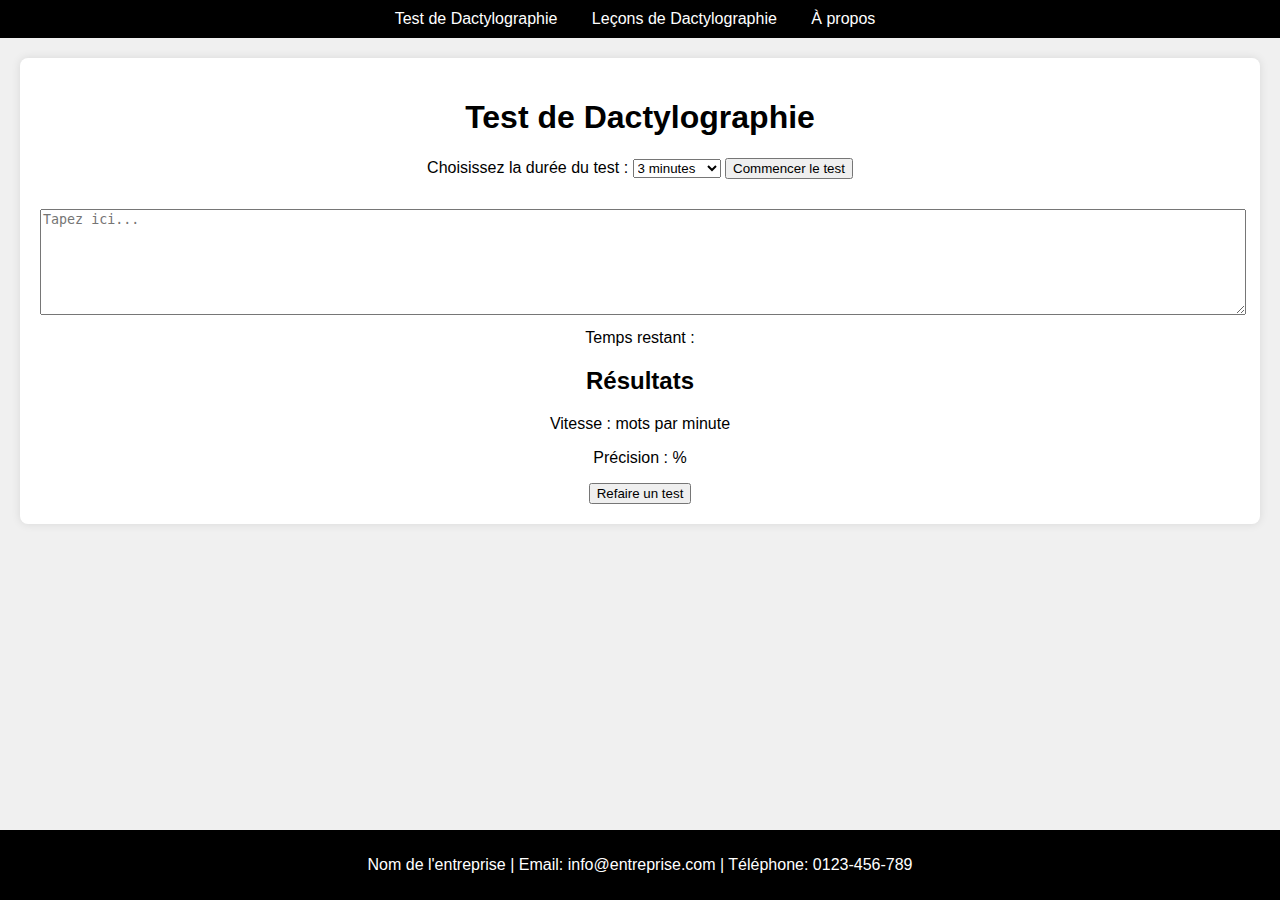
<file: index.html>
<!DOCTYPE html>
<html lang="fr">
<head>
    <meta charset="UTF-8">
    <meta name="viewport" content="width=device-width, initial-scale=1.0">
    <title>Test de Dactylographie</title>
    <link rel="stylesheet" href="styles.css">
</head>
<body>
    <header>
        <nav>
            <ul>
                <li><a href="index.html">Test de Dactylographie</a></li>
                <li><a href="lessons.html">Leçons de Dactylographie</a></li>
                <li><a href="about.html">À propos</a></li>
            </ul>
        </nav>
    </header>
    <main>
        <div class="container">
            <h1>Test de Dactylographie</h1>
            <label for="duration">Choisissez la durée du test :</label>
            <select id="duration">
                <option value="3">3 minutes</option>
                <option value="5">5 minutes</option>
                <option value="10">10 minutes</option>
                <option value="15">15 minutes</option>
            </select>
            <button id="start-button">Commencer le test</button>
            <div id="typing-area" class="hidden">
                <div id="text-to-type-container">
                    <p id="text-to-type" class="transparent-text"></p>
                </div>
                <textarea id="user-input" placeholder="Tapez ici..."></textarea>
                <p id="timer">Temps restant : <span id="time-left"></span></p>
            </div>
            <div id="results" class="hidden">
                <h2>Résultats</h2>
                <p>Vitesse : <span id="wpm"></span> mots par minute</p>
                <p>Précision : <span id="accuracy"></span>%</p>
                <button id="restart-button">Refaire un test</button>
            </div>
        </div>
    </main>
    <footer>
        <p>Nom de l'entreprise | Email: info@entreprise.com | Téléphone: 0123-456-789</p>
    </footer>
    <script src="script.js"></script>
</body>
</html>
</file>
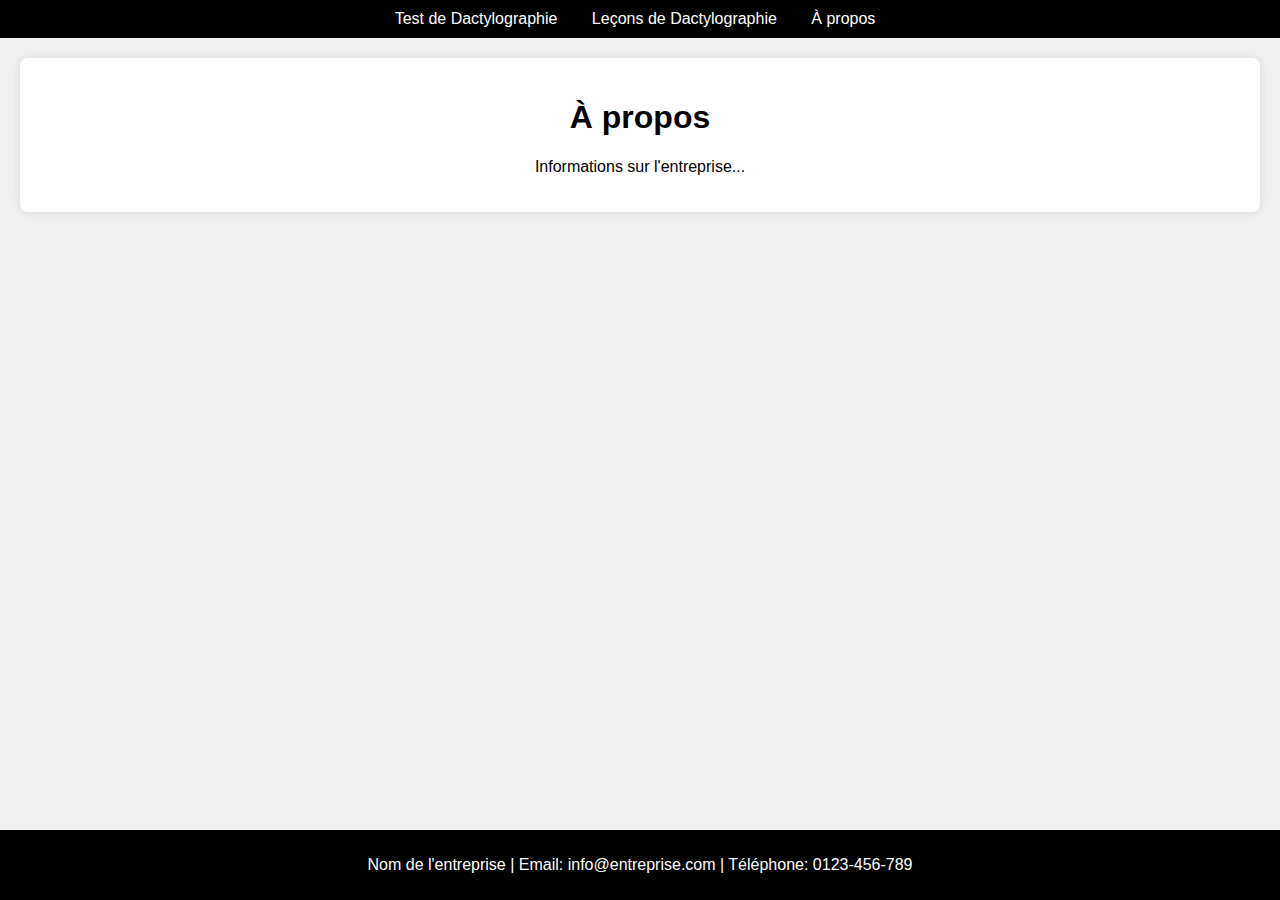
<file: about.html>
<!DOCTYPE html>
<html lang="fr">
<head>
    <meta charset="UTF-8">
    <meta name="viewport" content="width=device-width, initial-scale=1.0">
    <title>À propos</title>
    <link rel="stylesheet" href="styles.css">
</head>
<body>
    <header>
        <nav>
            <ul>
                <li><a href="index.html">Test de Dactylographie</a></li>
                <li><a href="lessons.html">Leçons de Dactylographie</a></li>
                <li><a href="about.html">À propos</a></li>
            </ul>
        </nav>
    </header>
    <main>
        <div class="container">
            <h1>À propos</h1>
            <p>Informations sur l'entreprise...</p>
        </div>
    </main>
    <footer>
        <p>Nom de l'entreprise | Email: info@entreprise.com | Téléphone: 0123-456-789</p>
    </footer>
</body>
</html>
</file>
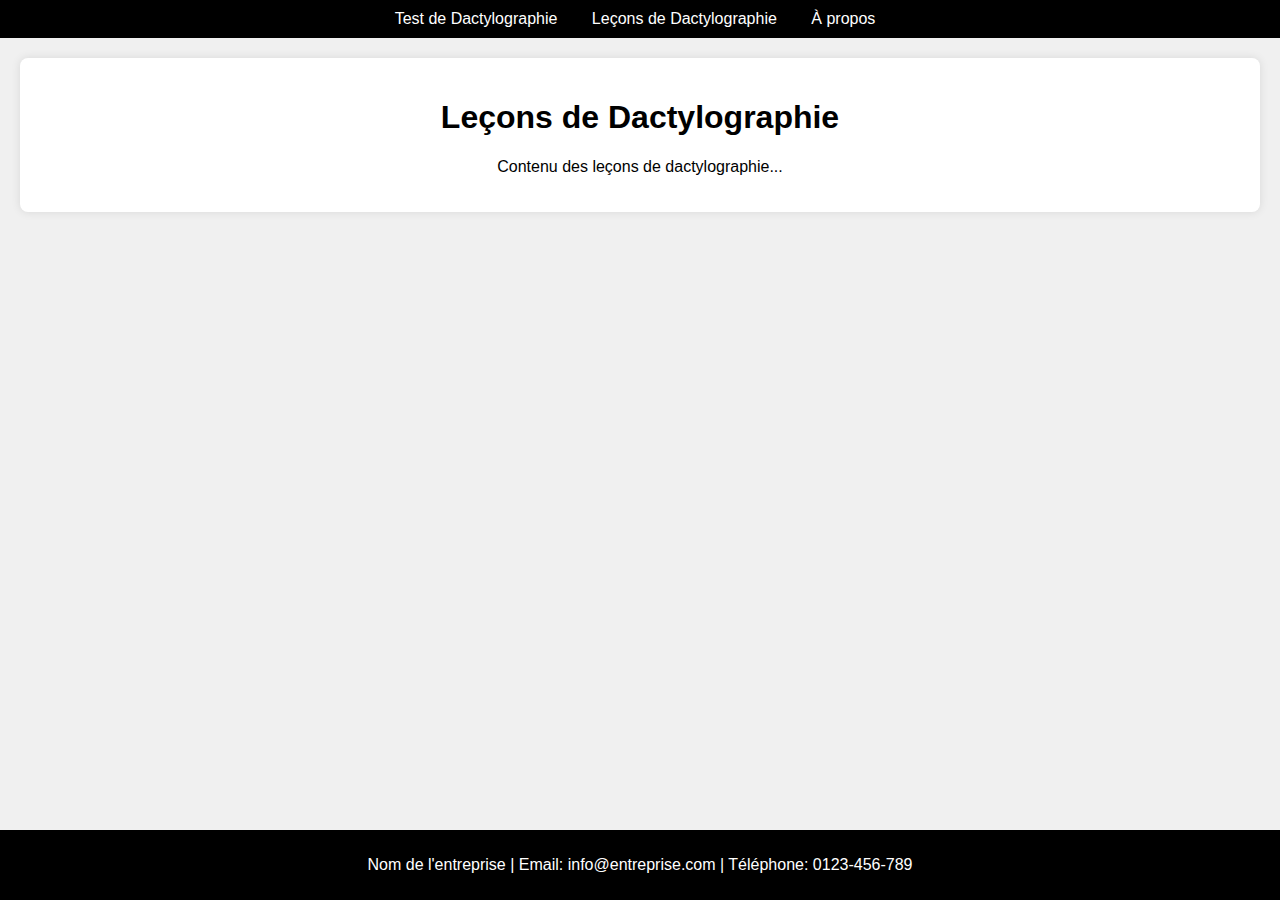
<file: lessons.html>
<!DOCTYPE html>
<html lang="fr">
<head>
    <meta charset="UTF-8">
    <meta name="viewport" content="width=device-width, initial-scale=1.0">
    <title>Leçons de Dactylographie</title>
    <link rel="stylesheet" href="styles.css">
</head>
<body>
    <header>
        <nav>
            <ul>
                <li><a href="index.html">Test de Dactylographie</a></li>
                <li><a href="lessons.html">Leçons de Dactylographie</a></li>
                <li><a href="about.html">À propos</a></li>
            </ul>
        </nav>
    </header>
    <main>
        <div class="container">
            <h1>Leçons de Dactylographie</h1>
            <p>Contenu des leçons de dactylographie...</p>
        </div>
    </main>
    <footer>
        <p>Nom de l'entreprise | Email: info@entreprise.com | Téléphone: 0123-456-789</p>
    </footer>
</body>
</html>
</file>
<file: styles.css>
body {
    font-family: Arial, sans-serif;
    margin: 0;
    background-color: #f0f0f0;
}

header {
    background-color: #000;
    color: #fff;
    padding: 10px 0;
    text-align: center;
}

nav ul {
    list-style-type: none;
    margin: 0;
    padding: 0;
}

nav ul li {
    display: inline;
    margin-right: 10px;
}

nav ul li a {
    color: #fff;
    text-decoration: none;
    padding: 5px 10px;
}

nav ul li a:hover {
    background-color: #ff0000;
    color: #fff;
    border-radius: 5px;
}

.container {
    text-align: center;
    background-color: white;
    padding: 20px;
    margin: 20px;
    border-radius: 8px;
    box-shadow: 0 0 10px rgba(0, 0, 0, 0.1);
}

textarea {
    width: 100%;
    height: 100px;
    margin-top: 10px;
}

#timer {
    margin-top: 10px;
}

#results {
    margin-top: 20px;
}

.transparent-text {
    color: transparent;
    text-shadow: 0 0 0 #000;
    font-size: 1.2em;
    line-height: 1.5;
    text-align: left;
    white-space: pre-wrap;
    word-wrap: break-word;
}

#text-to-type-container {
    margin-bottom: 20px;
}

footer {
    background-color: #000;
    color: #fff;
    text-align: center;
    padding: 10px 0;
    position: absolute;
    bottom: 0;
    width: 100%;
}
</file>
